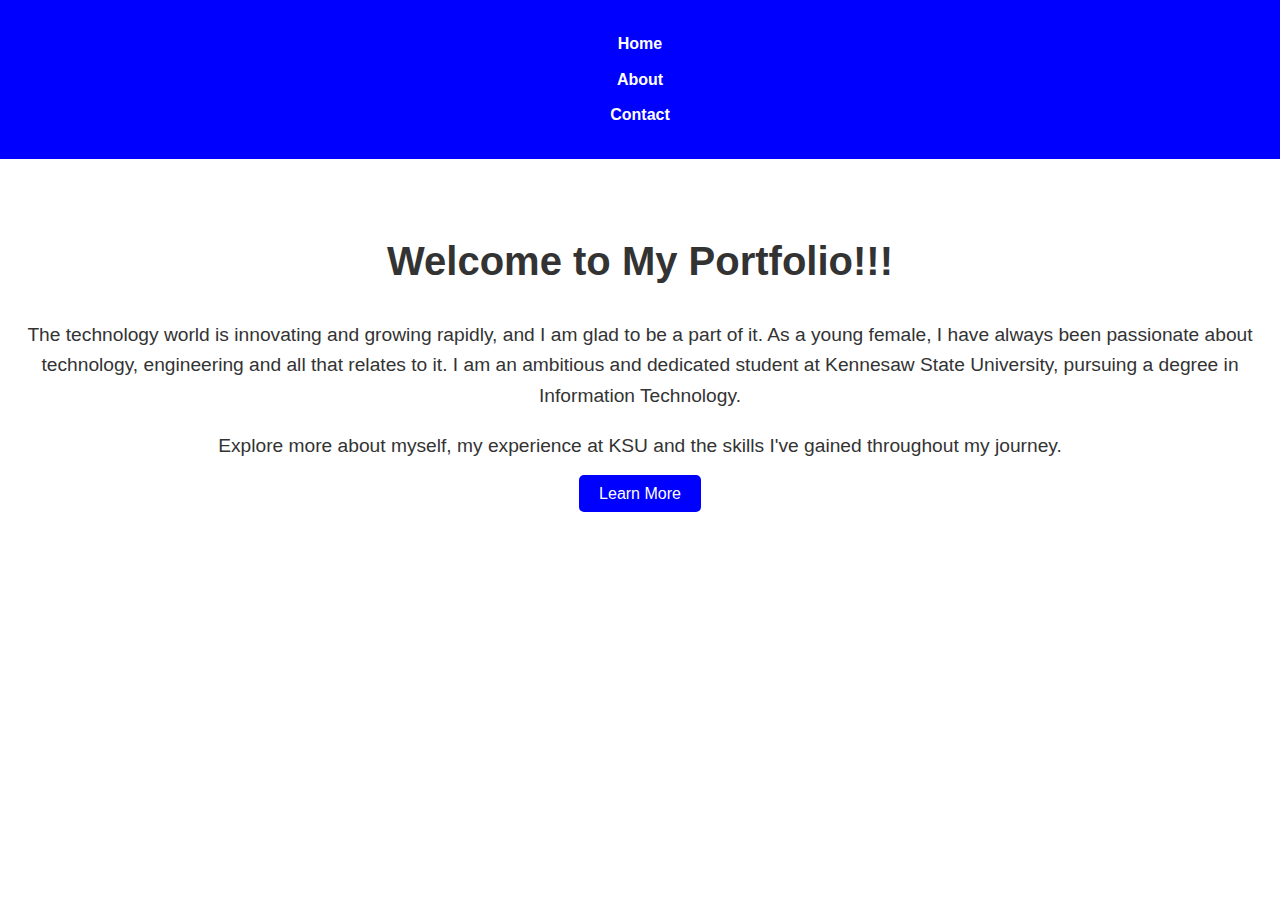
<file: index.html>
<!DOCTYPE html>
<html>
<head>
    <meta charset="UTF-8"> <!-- Character encoding -->
    <meta name="viewport" content="width=device-width, initial-scale=1.0"> <!-- Design settings -->
    <title>MY PORTFOLIO</title> <!-- Webpage title -->
    <link rel="stylesheet" href="styles.css"> <!-- Link to CSS -->
</head>
<body>
    <header>
        <nav>
            <ul>
                <li><a href="index.html">Home</a></li> <!-- Navigation link to home page -->
                <li><a href="about.html">About</a></li> <!-- Navigation link to about page -->
                <li><a href="contact.html">Contact</a></li> <!-- Navigation link to contact page -->
            </ul>
        </nav>
    </header>
    <main>
        <section class="home-intro"> <!-- Section for home -->
            <h1>Welcome to My Portfolio!!!</h1> <!-- Section heading -->
            <p>The technology world is innovating and growing rapidly, and I am glad to be a part of it. As a young female, I have always been passionate about technology, engineering and all that relates to it. I am an ambitious and dedicated student at Kennesaw State University, pursuing a degree in Information Technology.</p> <!-- Paragraph -->
            <p>Explore more about myself, my experience at KSU and the skills I've gained throughout my journey.</p>           
            <a href="about.html">Learn More</a> <!-- Link to about page -->
        </section>
    </main>
</body>
</html>
</file>
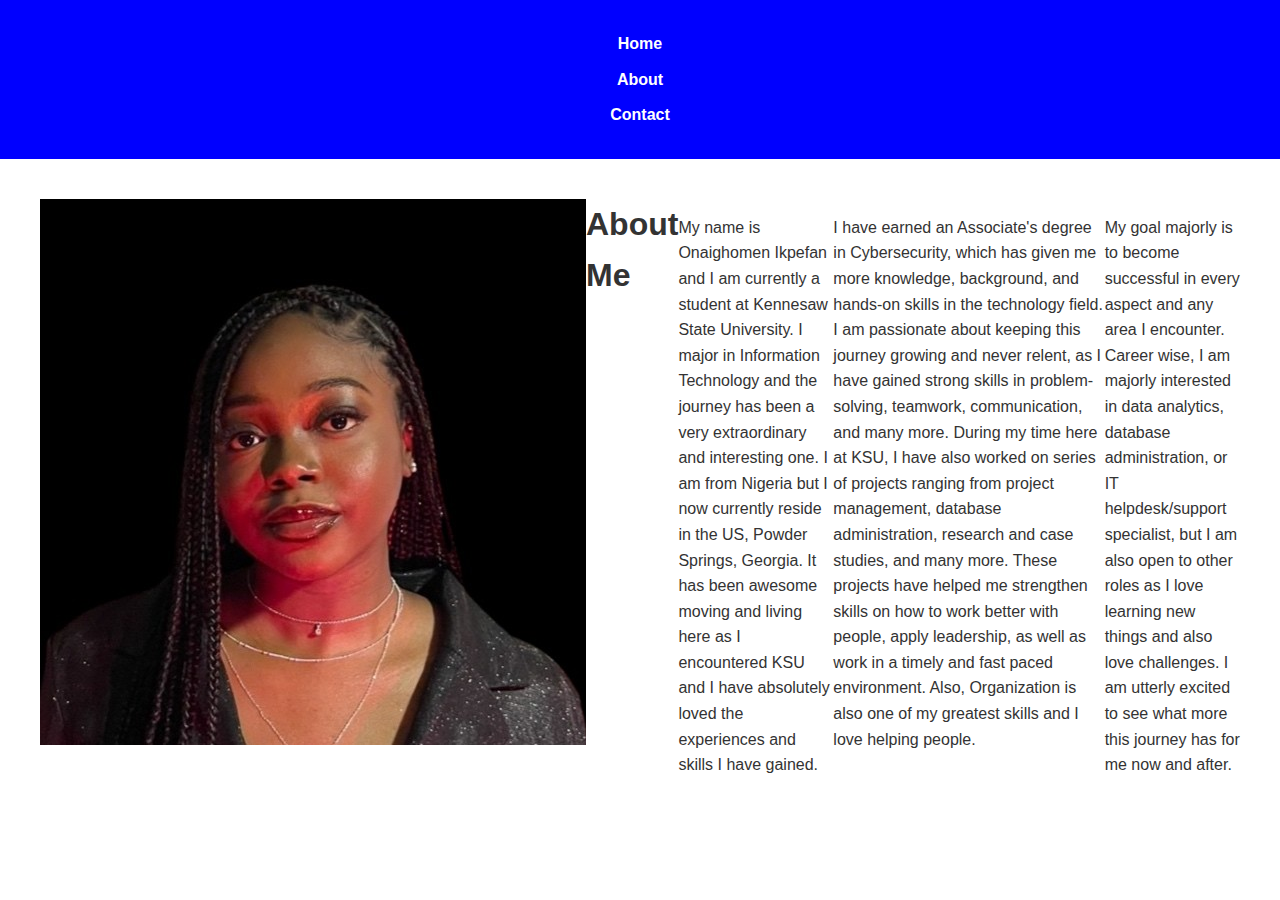
<file: about.html>
<!DOCTYPE html>
<html>
<head>
    <meta charset="UTF-8"> <!-- Character encoding -->
    <meta name="viewport" content="width=device-width, initial-scale=1.0"> <!-- Design settings -->
    <title>About Me</title> <!-- Webpage title -->
    <link rel="stylesheet" href="styles.css"> <!-- Link to CSS -->
</head>
<body>
    <header>
        <nav>
            <ul>
                <li><a href="index.html">Home</a></li> <!-- Navigation link to home page -->
                <li><a href="about.html">About</a></li> <!-- Navigation link to about page -->
                <li><a href="contact.html">Contact</a></li> <!-- Navigation link to contact page -->
            </ul>
        </nav>
    </header>
    <main>
        <section class="about"> <!-- Section for about -->
            <img src="Profile photo.jpg" alt="Onaighomen Ikpefan" class="Profile photo"> <!-- Profile photo -->
            <h2>About Me</h2> <!-- Section heading -->
            <p>My name is Onaighomen Ikpefan and I am currently a student at Kennesaw State University. I major in Information Technology and the journey has been a very extraordinary and interesting one. I am from Nigeria but I now currently reside in the US, Powder Springs, Georgia. It has been awesome moving and living here as I encountered KSU and I have absolutely loved the experiences and skills I have gained.</p> <!-- Paragraph for introduction and biography -->
            <p>I have earned an Associate's degree in Cybersecurity, which has given me more knowledge, background, and hands-on skills in the technology field. I am passionate about keeping this journey growing and never relent, as I have gained strong skills in problem-solving, teamwork, communication, and many more. During my time here at KSU, I have also worked on series of projects ranging from project management, database administration, research and case studies, and many more. These projects have helped me strengthen skills on how to work better with people, apply leadership, as well as work in a timely and fast paced environment. Also, Organization is also one of my greatest skills and I love helping people.</p> <!-- Paragraph for journey - experiences and skills -->
            <p>My goal majorly is to become successful in every aspect and any area I encounter. Career wise, I am majorly interested in data analytics, database administration, or IT helpdesk/support specialist, but I am also open to other roles as I love learning new things and also love challenges. I am utterly excited to see what more this journey has for me now and after.</p> <!-- Paragraph for goals and conclusion -->
        </section>
    </main>
</body>
</html>
</file>
<file: styles.css>
/* General Styles */
body {
    font-family: Arial, sans-serif; /* Set font for entire page */
    margin: 0; /* Remove default margin */
    padding: 0; /* Remove default padding */
    line-height: 1.6; /* Increase line height */
    color: #333; /* Set text color */
}

header {
    background: blue; /* Background color for header */
    color: white; /* Text color for header */
    padding: 15px 20px; /* Padding inside header */
    text-align: center; /* Center-align text in header */
}

nav ul {
    list-style: none; /* Remove default list styles */
    padding: 0; /* Remove default padding */
}

nav ul li {
    display: inline; /* Display items in a line */
    margin: 0 15px; /* Space between navigation items */
}

nav ul li a {
    color: white; /* Text color for navigation links */
    text-decoration: none; /* Remove underline from links */
    font-weight: bold; /* Bold link text */
}

nav ul li a:hover {
    text-decoration: underline; /* Underline on hover */
}

main {
    padding: 20px; /* Padding for main content area */
}

/* Home Page Styles */
.home-intro {
    text-align: center; /* Align text to center for intro section */
    margin-top: 50px; /* Margin above the section */
}

.home-intro h1 {
    font-size: 2.5em; /* Large font size for main heading */
}

.home-intro p {
    font-size: 1.2em; /* Slightly large font for paragraph text */
}

.home-intro a {
    background: blue; /* Background color for the link button */
    color: white; /* Text color for the link button */
    padding: 10px 20px; /* Padding inside the link button */
    text-decoration: none; /* Remove underline from link */
    border-radius: 5px; /* Rounded corners for the button */
}

/* About Page Styles */
.about {
    display: flex; /* Display using flex layout */               
    align-items: flex-start; /* Align items at the start */     
    margin: 0; /* Remove default margin */                   
    padding: 20px; /* Padding for the about section */               
}

.profile-photo {
    border-radius: 50%; /* Profile photo radius */
    width: 50px; /* Set width of profile photo */                
    height: 50px; /* Set height of profile photo */               
    margin-right: 20px; /* Space to the right of the photo */         
}

.about h2 {
    font-size: 2em; /* Font size for the about heading */
    margin: 0 0 10px; /* Margin below the heading */        
    display: block; /* Heading on new line */              
}

.about p {
    max-width: 300px; /* Limit paragraph width */           
    margin: 10px 1; /* Margin around paragraph */              
    display: block; /* Paragraph on new line */             
    text-align: left; /* Align text to the left */           
}

/* Contact Page Styles */
.contact {
    max-width: 600px; /* Limit contact section width */
    margin: 0 auto; /* Center the contact section */
}

.contact h2 {
    text-align: center; /* Align text to the center */
}

form {
    display: flex; /* Display using flex layout */
    flex-direction: column; /* Stack elements vertically */
}

form label {
    margin: 10px 0 5px; /* Margin around labels */
}

form input,
form textarea {
    padding: 10px; /* Padding inside input and textarea */
    border: 1px solid #ccc; /* Border for input and textarea */
    border-radius: 5px; /* Border radius */
}

form button {
    margin-top: 10px; /* Space above the button */
    padding: 10px; /* Padding inside the button */
    background: blue; /* Background color for button */
    color: white; /* Text color for button */
    border: none; /* Remove default border */
    border-radius: 5px; /* Border radius for button */
    cursor: pointer; /* Pointer cursor on hover */
}

form button:hover {
    background: blue; /* Maintain the background color on hover */
}

/* Responsive Styles */
@media (max-width: 768px) {
    .about {
        flex-direction: column; /* Stack about section elements vertically on small screens */
        align-items: center; /* Align text to the center */
}
    }

    .profile-photo {
        margin-bottom: 20px; /* Space below profile photo */
    }

    nav ul li {
        display: block; /* Stack navigation items vertically on small screens */
        margin: 10px 0; /* Margin between items */
    }
}
</file>
